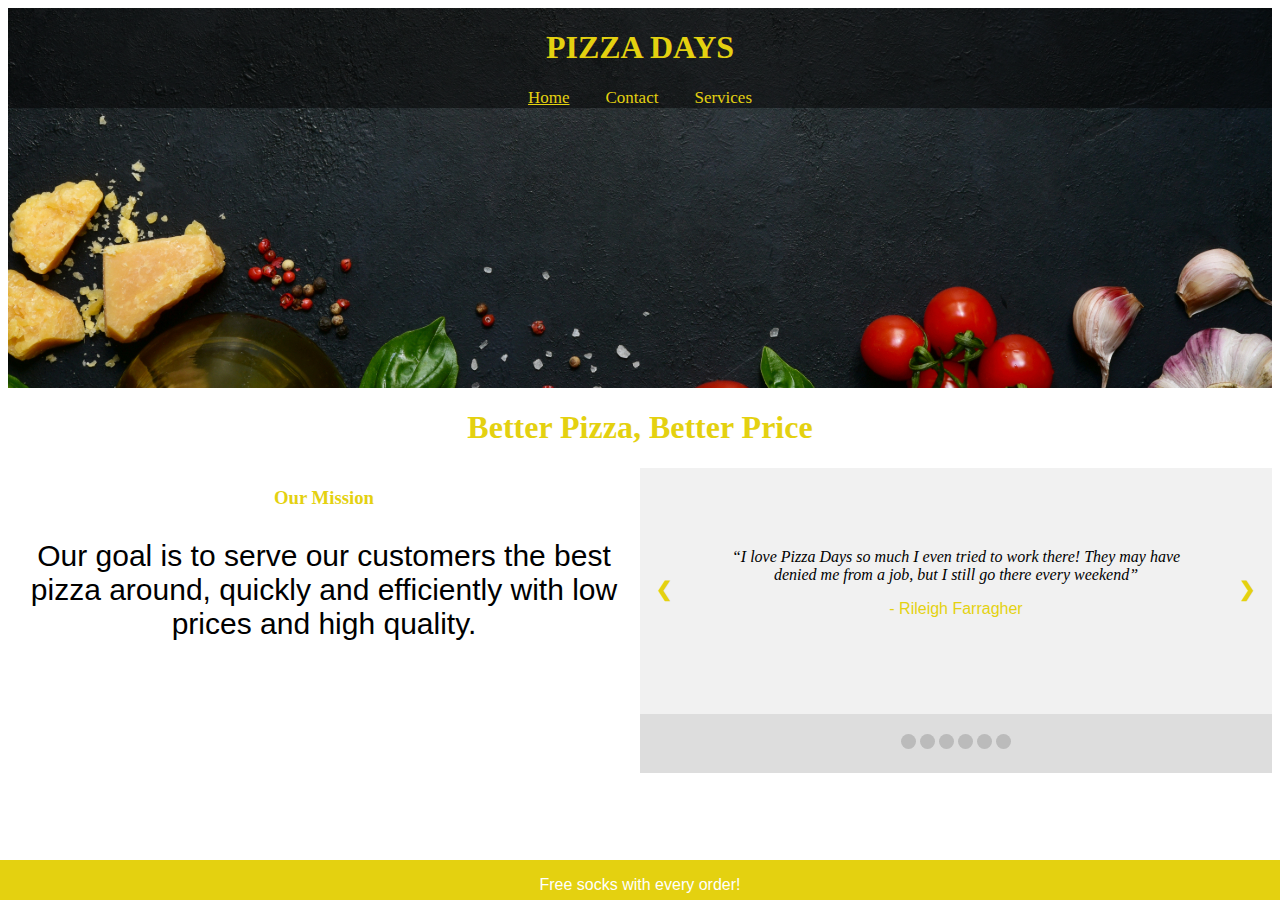
<file: index.html>
<!DOCTYPE html>
<html>
<head>
	<title>Pizza Days</title>
	<meta name='viewport' content="width=device-width, initial-scale=1">
	<link rel="stylesheet" href="file.css">
</head>

<style type="text/css">
	.column {float: left; width:50%;}
	.row:after{display:table; clear:both;}

	.slideshow-container{position:relative; background:#f1f1f1;}
	.mySlides{display: none;padding: 80px; text-align: center;}
	.prev, .next {cursor:pointer; position: absolute; top: 50%; width: auto; margin-top: -30px; padding: 16px; color:#E4D110; font-weight:bold; font-size: 20px; border-radius: 0 3px 3px 0; user-select: none;}
	.next{position: absolute; right: 0; border-radius: 3px 0 0 3px;}
	.prev:hover, .nect:hover {background-color: rgba(0,0,0,0.8); color:white;}
	.dot-container{text-align: center; padding:20px; background:#ddd;}
	.dot{cursor: pointer; height:15px; width:15px; margin 0 2px; background-color: #bbb; border-radius: 50%; display: inline-block; transition: background-color 0.6s ease;}
	.active, .dot:hover {backgroun-color: #FF0000;}
	q {font-style: italic;}
	.author {color:#E4D110;}
	@media screen and (max-width: 600px) {.column {width:100%; display:block;}}

	h3,h1 {text-align:center; color:#E4D110;}

</style>

<body>
	<div class="bg-img">
	<div class="topnav">
		<h1>PIZZA DAYS</h1>
		<a class ="active" href="index.html"><u>Home</u></a>
		<a href="contact.html">Contact</a>
		<a href="services.html">Services</a>
	</div>
	</div>

	<h1> Better Pizza, Better Price </h1>

<div class="row">

	<div class="column"> 
	<h3>Our Mission</h3>
	<p style="text-align:center; font-family:Arial; font-size:30px";>
		Our goal is to serve our customers the best pizza around, quickly and efficiently with low prices and high quality.
	</p>
	</div>

	<div class="column">

	<div class="slideshow-container">
		<div class="mySlides">
			<q>I love Pizza Days so much I even tried to work there! They may have denied me from a job, but I still go there every weekend</q>
			<p class="author">- Rileigh Farragher</p>
		</div>
		<div class="mySlides">
			<q>Extremely low prices on icecream and delicious!</q>
			<p class="author">- Callie O'Brien</p>
		</div>
		<div class="mySlides">
			<q>I love this pizza and I wear my Pizza Days socks all the time!</q>
			<p class="author">- Mallory Folliard</p>
		</div>
		<div class="mySlides">
			<q>Best late night spot around</q>
			<p class="author">- Kelli Kowalick</p>
		</div>
		<div class="mySlides">
			<q>Quick service and great quality food!</q>
			<p class="author">- Christine Audette</p>
		</div>
		<div class="mySlides">
			<q>I refuse to eat food from anywhere else.</q>
			<p class="author">- EJ Comerford</p>
		</div>

		<a class="prev" onclick="plusSlides(-1)">&#10094;</a>
		<a class="next" onclick="plusSlides(1)">&#10095;</a>
	</div>

	<div class="dot-container">
		<span class="dot" onclick="currentSlide(1)"></span>
		<span class="dot" onclick="currentSlide(2)"></span>
		<span class="dot" onclick="currentSlide(3)"></span>
		<span class="dot" onclick="currentSlide(4)"></span>
		<span class="dot" onclick="currentSlide(5)"></span>
		<span class="dot" onclick="currentSlide(6)"></span>
	</div>
</div>

</div>

	<div class="footer">
		<p> Free socks with every order! </p>
	</div>
</body>

<!-- USED FOR SLIDESHOW CODE: 
	https://www.w3schools.com/howto/howto_js_quotes_slideshow.asp -->
<script>
	var slideIndex = 1;
	showSlides(slideIndex);

	function plusSlides(n) {showSlides(slideIndex+=n);}
	function currentSlide(n) {showSlides(slideIndex = n);}
	function showSlides(n) {
		var i;
		var slides = document.getElementsByClassName("mySlides");
		var dots = document.getElementsByClassName("dot");
		if (n>slides.length) {slideIndex=1;}
		if (n<1) {slideIndex=slides.length;}
		for (i=0;i<slides.length;i++) {
			slides[i].style.display="none";
		}
		for (i=0;i<dots.length;i++) {
			dots[i].className = dots[i].className.replace("active", "");
		}
		slides[slideIndex-1].style.display = "block";
		dots[slideIndex-1].className += " active";
	}
</script>

</html>
</file>
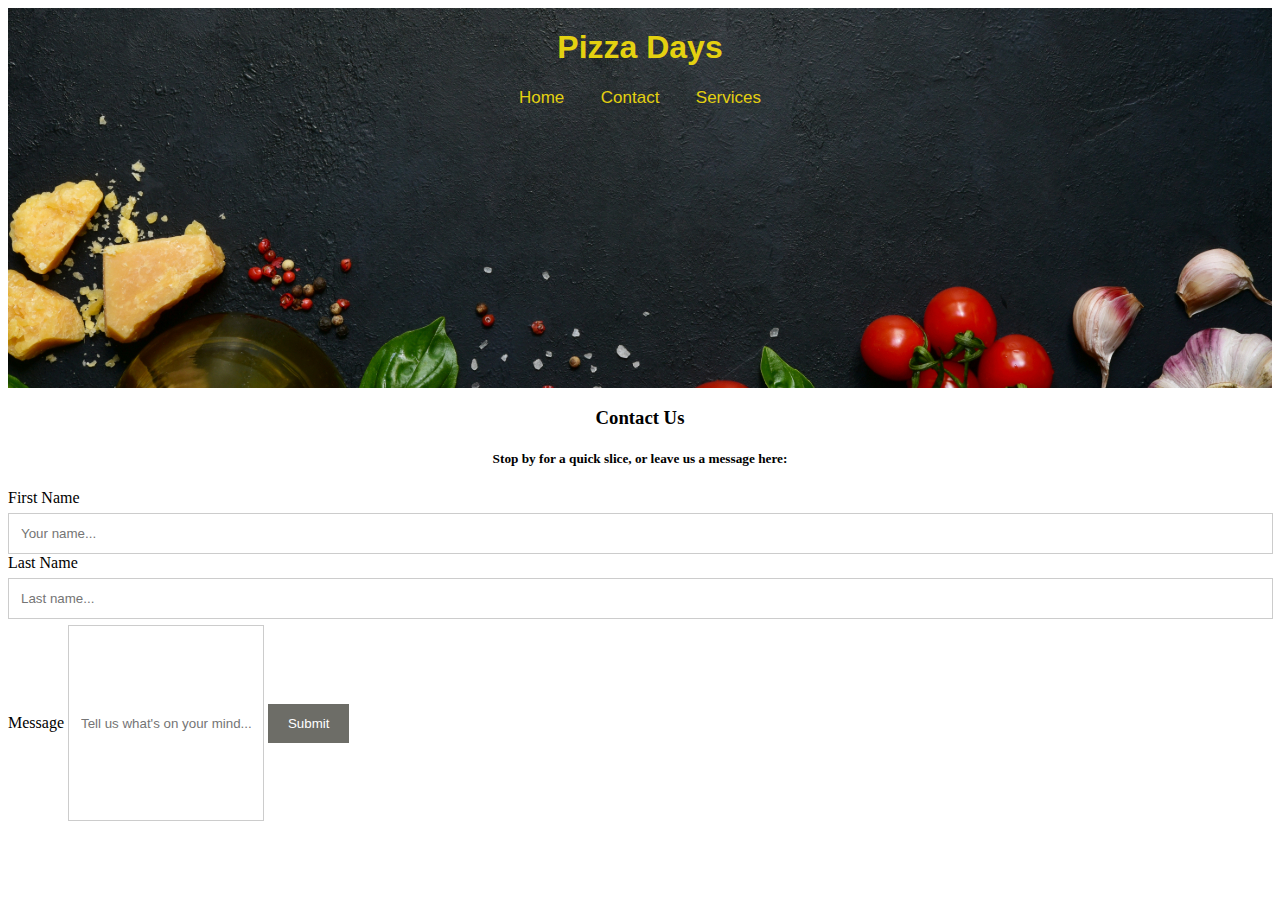
<file: contact.html>
<!DOCTYPE html>
<html>
<head>
	<title>Contact Page</title>
	<meta name='viewport' content="width=device-width, initial-scale=1">
	<style type="text/css">
		.bg-img{background-image:url("top.jpg"); min-height:380px;}
		.topnav {overflow:hidden; text-align:center; font-family: "Arial";}
		.topnav a {padding: 14px 16px; font-size: 17px; text-decoration: none;color:#E4D110;}
		.topnav a:hover {color:#FFFFFF; background-color:#E4D110;}

		h3, h5 {text-align: center;}
		input[type=text], textarea {width:98%; padding: 12px; border: 1px solid #ccc; margin-top: 6px; resize: vertical;}
		input[type=submit] {background-color: #6D6D67; color: white; padding: 12px 20px; border: none; cursor: pointer;}
	</style>
</head>
<body>
	<div class="bg-img">
	<div class="topnav">
		<h1 style="color:#E4D110"; background-color="color:#FF0000">Pizza Days</h1>
		<a class ="active" href="index.html">Home</a>
		<a href="contact.html">Contact</a>
		<a href="services.html">Services</a>
	</div>
	</div>
	<h3>Contact Us</h1>
	<h5>Stop by for a quick slice, or leave us a message here:</h5>
	<form onsubmit="alert('Thanks for the feedback tough guy')"> 
		<label for="fname">First Name</label>
		<input type="text" id="fname" name="firstname" placeholder="Your name...">
		<label for="lname">Last Name</label>
		<input type="text" id="lname" name="lastname" placeholder="Last name...">
		<label for="message">Message</label>
		<input type="text" id="message" name="subject" placeholder="Tell us what's on your mind..." style="height:170px; width:170px">
		<input type="submit" value="Submit">
	</form>
</body>
</html>
</file>
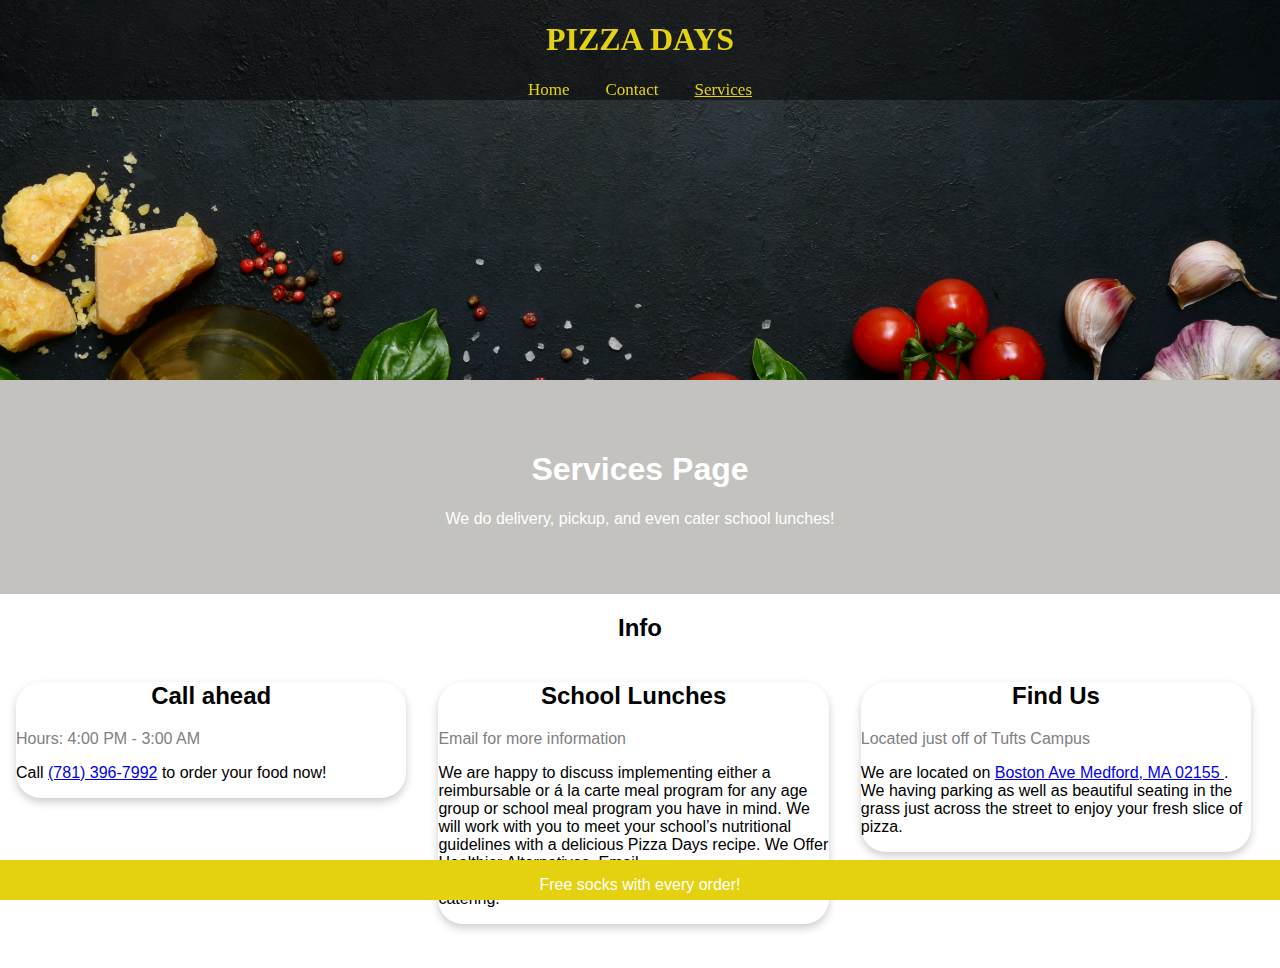
<file: services.html>
<!DOCTYPE html>
<html style="box-sizing:border-box;">
<head>
	<title>Services Page</title>
	<meta name='viewport' content="width=device-width, initial-scale=1">
	<link rel="stylesheet" href="file.css">
</head>
<style type="text/css">
	.column {float: left; width:33%; margin-bottom:16px; padding: 0 8px;}
	*, *:before, *:after{box-sizing:inherit;}
	.card {box-shadow: 0 4px 8px 0 rgba(0,0,0,0.2); margin:8px; border-radius: 25px;}
	.services-page{padding:50px; text-align:center; background-color:#C3C2BE; color:white; }
	.container {padding 0 16px;}
	.container::after, .row::after {content: ""; clear:both; display:table;}
	.sub-heading {color:#808080;}
	@media screen and (max-width: 650px) {.column {width:100%; display:block;}}
	h2 {text-align:center}


</style>
<body style="font-family: Arial,Helvetica, sans-seriff; margin:0">
	<div class="bg-img">
	<div class="topnav">
		<h1 style="color:#E4D110"; background-color="color:#FF0000">PIZZA DAYS</h1>
		<a class ="active" href="index.html">Home</a>
		<a href="contact.html">Contact</a>
		<a href="services.html"><u>Services</u></a>
	</div>
	</div>

	<div class="services-page">
		<h1>Services Page</h1>
		<p>We do delivery, pickup, and even cater school lunches!</p>
	</div>

	<h2>Info</h2>

	<div class="row">
		<div class="column">
			<div class="card">
				<div class="container">
					<h2> Call ahead </h2>
					<p class="sub-heading">Hours: 4:00 PM - 3:00 AM</p>
					<p>Call <a href="tel:7813967992">(781) 396-7992</a> to order your food now!</p>
				</div>
			</div>
		</div>

		<div class="column">
			<div class="card">
				<div class="container">
					<h2> School Lunches </h2>
					<p class="sub-heading">Email for more information</p>
					<p> We are happy to discuss implementing either a reimbursable or á la carte meal program for any age group or school meal program you have in mind. We will work with you to meet your school’s nutritional guidelines with a delicious Pizza Days recipe. We Offer Healthier Alternatives. Email <a href="mailto:malloryfolliard@gmail.com">malloryfolliard@gmail.com</a> to schedule a school lunch catering.</p>
				</div>
			</div>
		</div>

		<div class="column">
			<div class="card">
				<div class="container">
					<h2> Find Us </h2>
					<p class="sub-heading">Located just off of Tufts Campus</p>
					<p> We are located on <a href="https://www.google.com/maps/place/364+Boston+Ave,+Medford,+MA+02155/@42.4108178,-71.122589,17z/data=!3m1!4b1!4m5!3m4!1s0x89e376c2ae5626f5:0xe3135f63d4c5359!8m2!3d42.4108178!4d-71.1204003364" target="_blank"> Boston Ave Medford, MA 02155 </a>. We having parking as well as beautiful seating in the grass just across the street to enjoy your fresh slice of pizza.</p>
				</div>
			</div>
		</div>
	</div>


	<div class="footer">
		<p> Free socks with every order! </p>
	</div>

</body>
</html>
</file>
<file: file.css>
.bg-img{background-image:url("top.jpg"); min-height:380px;}
.topnav {overflow:hidden; position: sticky; top: 0; text-align:center; font-family: "Garamond"; background-color: rgba(1,1,1,0.5);}
.topnav a {padding: 14px 16px; font-size: 17px; text-decoration: none;color:#E4D110;}
.topnav a:hover {color:#FFFFFF; background-color:#E4D110;}
body {min-height: 400px; margin-bottom: 100px; clear: both; padding-bottom: 20px;}
p {font-family: "Arial";}
.topnav a {border-radius: 25px;}

.footer {display: block; bottom:0; left:0; right:0; position:fixed; height:40px; width:100%; background-color: #E4D110; color:#FFFFFF; text-align: center;}
</file>
